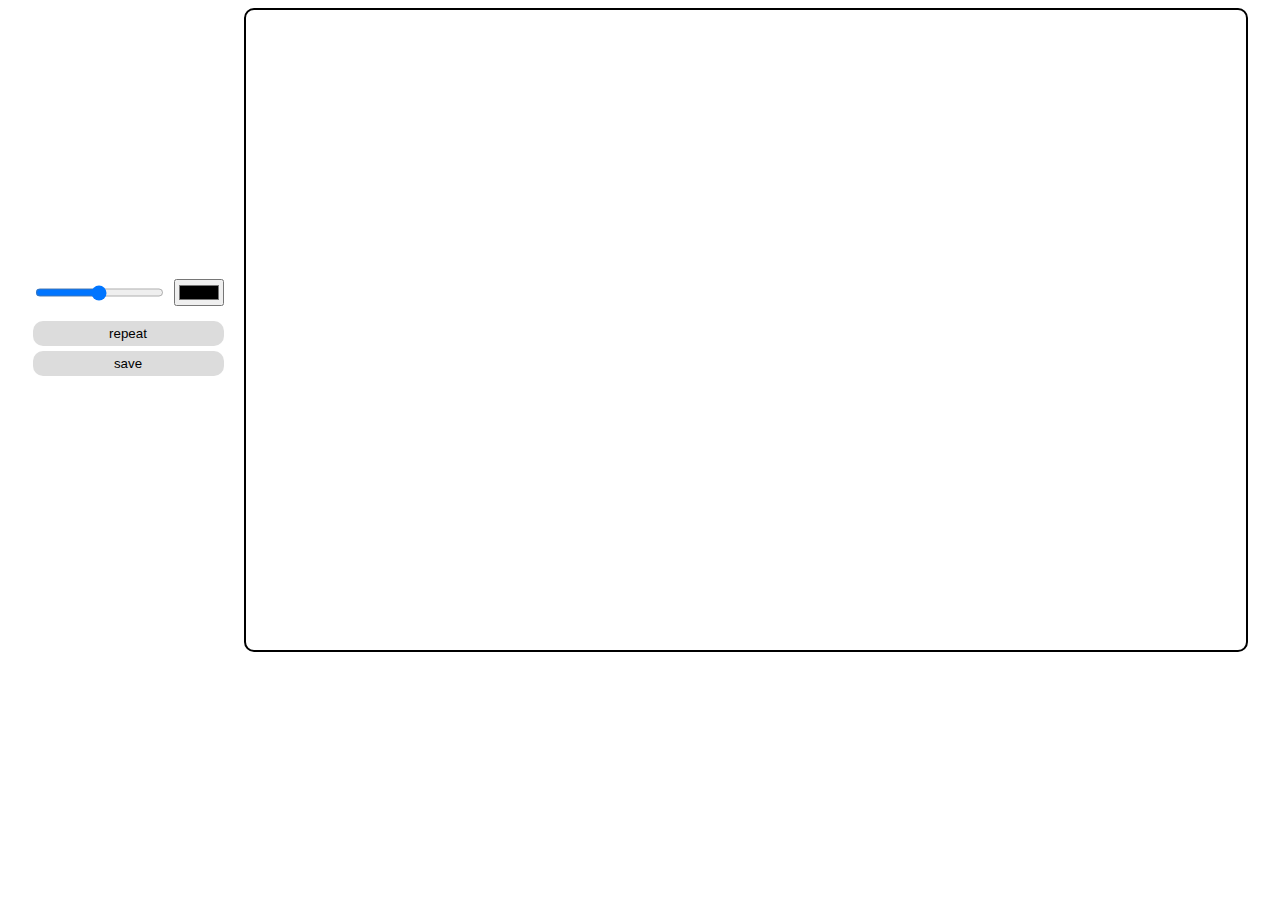
<file: Games/paint.html>
<!DOCTYPE html>
<html lang="en">

<head>
    <meta charset="UTF-8">
    <meta name="viewport" content="width=device-width, initial-scale=1.0">
    <title>paint</title>
    <style>
        body {
            display: flex;
            justify-content: center;
            align-items: center;
        }

        .tools {
            display: flex;
            flex-direction: column;
        }

        .inps {
            display: flex;
            margin-bottom: 15px;
        }

        #lineWidth {
            margin-right: 10px;
            background-color: red;
        }

        #repeat,
        #save {
            border-radius: 10px;
            border: none;
            background: gainsboro;
            padding: 5px 10px;
            cursor: pointer;
            margin-bottom: 5px;
        }

        .Game {
            border: 2px solid black;
            margin-left: 20px;
            border-radius: 10px;
        }
    </style>
</head>

<body>
    <div class="tools">
        <div class="inps">
            <input type="range" id="lineWidth">
            <input type="color" id="color">
        </div>
        <button id="repeat">repeat</button>
        <button id="save">save</button>
    </div>
    <canvas width="1000" height="640" class="Game"></canvas>
    <script>
        let Game = document.querySelector('.Game'),
            ctx = Game.getContext('2d'),
            mouseDown = false;

        const inpLine = document.querySelector('#lineWidth');
        const inpColor = document.querySelector('#color');
        const btnRepeat = document.querySelector('#repeat');
        const btnSave = document.querySelector('#save');

        Game.addEventListener('mousedown', () => {
            mouseDown = true;
        })
        Game.addEventListener('mouseup', () => {
            mouseDown = false;
            ctx.beginPath();
        })
        inpLine.addEventListener('input', () => {
            ctx.lineWidth = (inpLine.value - 10);
        })
        btnRepeat.addEventListener('click', (e) => {
            ctx.clearRect(0, 0, Game.width, Game.height);
        })
        inpColor.addEventListener('input', () => {
            ctx.strokeStyle = inpColor.value;
        })
        Game.addEventListener('mousemove', (e) => {
            if (mouseDown) {
                ctx.lineTo((e.clientX - 245), (e.clientY - 10));
                ctx.stroke();
            }
        })

        btnSave.addEventListener('click', () => {
            const dataURL = Game.toDataURL('image/png');
            const a = document.createElement('a');
            a.href = dataURL;
            a.download = 'drawing.png';
            document.body.appendChild(a);
            a.click();
            document.body.removeChild(a);
        });
    </script>
</body>

</html>
</file>
